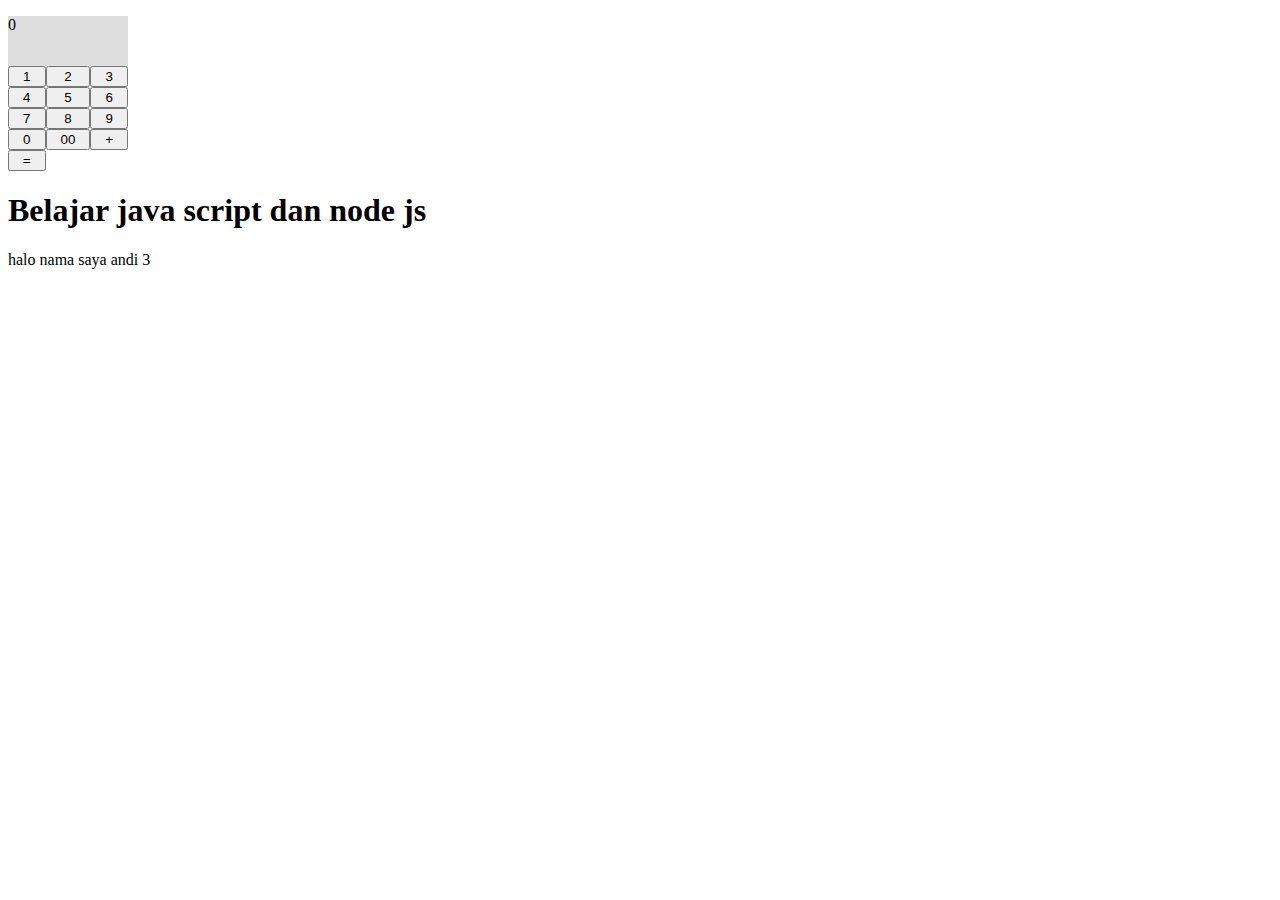
<file: hateemel/index.html>
<!DOCTYPE html>
<html lang="en">
  <link rel="stylesheet" href="style.css" />
  <head>
    <meta charset="UTF-8" />
    <meta http-equiv="X-UA-Compatible" content="IE=edge" />
    <meta name="viewport" content="width=device-width, initial-scale=1.0" />
    <title>Document</title>
  </head>
  <body>
    <div class="result">
      <p id="result">0</p>
    </div>
    <!-- <input type="button" value="2" onclick="insert(2)" /> -->
    <div class="buttons">
      <button>1</button>
      <button>2</button>
      <button>3</button>
      <button>4</button>
      <button>5</button>
      <button>6</button>
      <button>7</button>
      <button>8</button>
      <button>9</button>
      <button>0</button>
      <button>00</button>
      <button>+</button>
      <button>=</button>
    </div>
    <h1>Belajar java script dan node js</h1>
    <script src="satu.js"></script>
  </body>
</html>
</file>
<file: hateemel/style.css>
.buttons {
  width: 120px;
  display: flex;
  display: grid;
  grid-template-columns: auto auto auto;
}
.buttons button:hover {
  background-color: aqua;
}
.result {
  background-color: #ddd;
  width: 120px;
  height: 50px;
}
</file>
